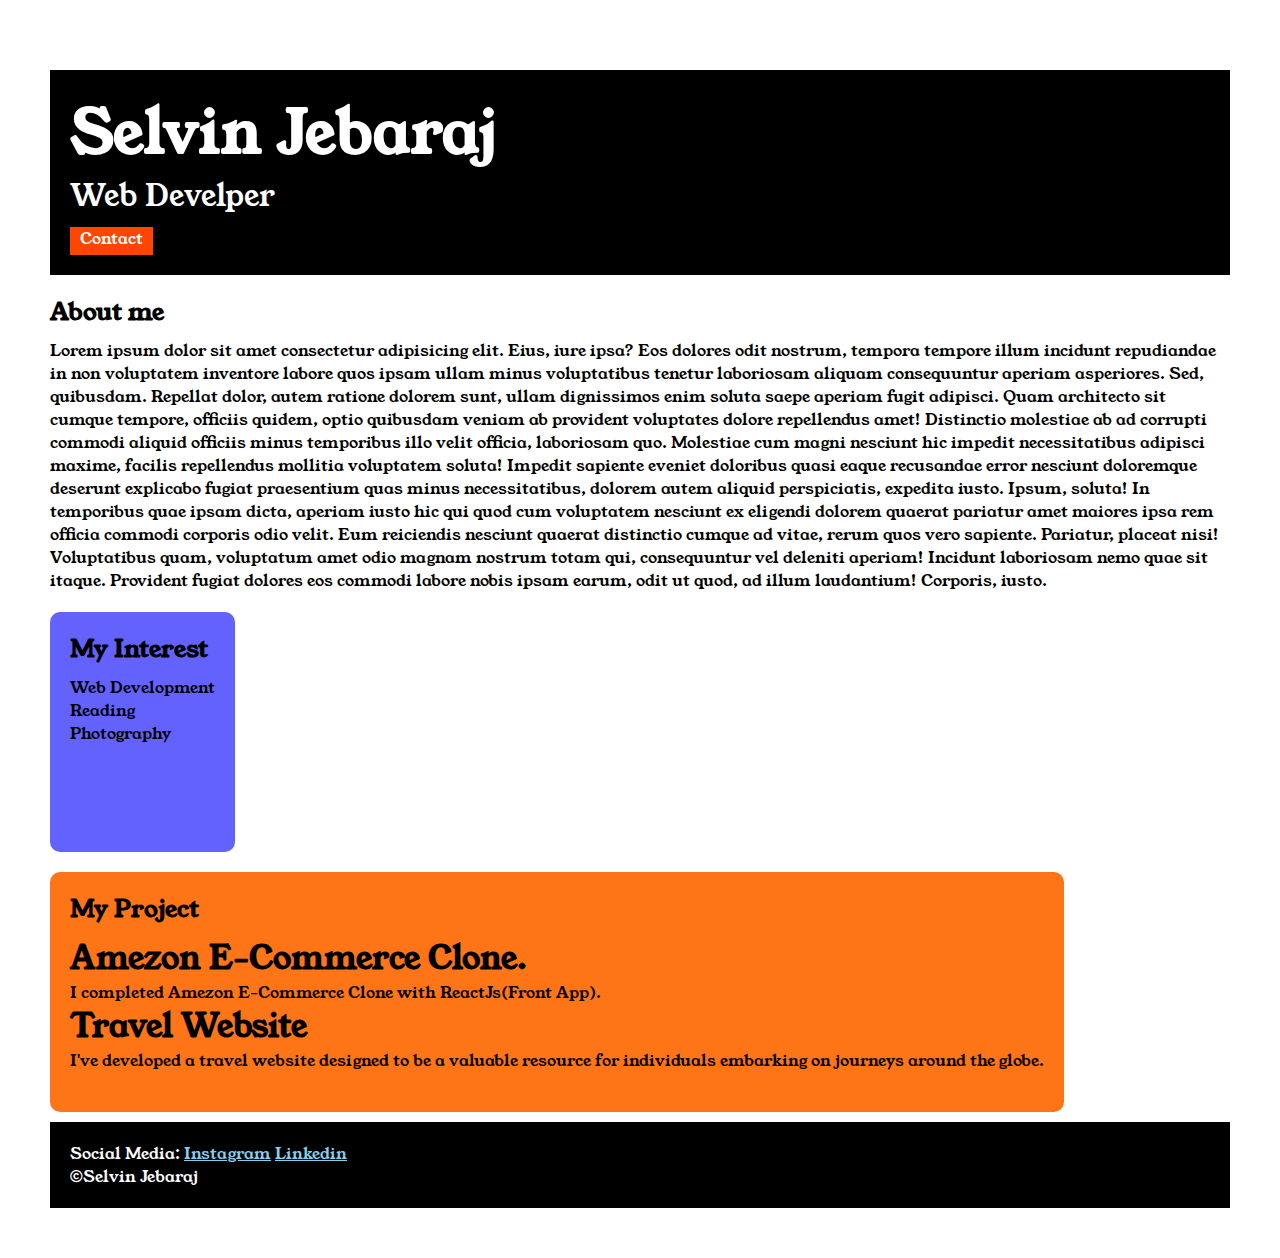
<file: index.html>
<!DOCTYPE html>
<html lang="en">
<head>
    <meta charset="UTF-8">
    <meta http-equiv="X-UA-Compatible" content="IE=edge">
    <meta name="viewport" content="width=device-width, initial-scale=1.0">
    <link rel="stylesheet" href="style.css">
    <link rel="preconnect" href="https://fonts.googleapis.com">
<link rel="preconnect" href="https://fonts.gstatic.com" crossorigin>
<link href="https://fonts.googleapis.com/css2?family=Young+Serif&display=swap" rel="stylesheet">
    <title>Portfolio</title>
</head>
<body>
<div class="container">
    <div class="sec-one">
        <h1 class="sec-one__name">Selvin Jebaraj</h1>
    
    <p class="sec-one__role">Web Develper</p>
    <a href="contact.html" class="sec-one__contact">Contact</a>

    </div>
   <div class="sec-two">
    <h2 class="sec-two__title">About me</h2>
    <p class="sec-two__desc">Lorem ipsum dolor sit amet consectetur adipisicing elit. Eius, iure ipsa? Eos dolores odit nostrum, tempora tempore illum incidunt repudiandae in non voluptatem inventore labore quos ipsam ullam minus voluptatibus tenetur laboriosam aliquam consequuntur aperiam asperiores. Sed, quibusdam. Repellat dolor, autem ratione dolorem sunt, ullam dignissimos enim soluta saepe aperiam fugit adipisci. Quam architecto sit cumque tempore, officiis quidem, optio quibusdam veniam ab provident voluptates dolore repellendus amet! Distinctio molestiae ab ad corrupti commodi aliquid officiis minus temporibus illo velit officia, laboriosam quo. Molestiae cum magni nesciunt hic impedit necessitatibus adipisci maxime, facilis repellendus mollitia voluptatem soluta! Impedit sapiente eveniet doloribus quasi eaque recusandae error nesciunt doloremque deserunt explicabo fugiat praesentium quas minus necessitatibus, dolorem autem aliquid perspiciatis, expedita iusto. Ipsum, soluta! In temporibus quae ipsam dicta, aperiam iusto hic qui quod cum voluptatem nesciunt ex eligendi dolorem quaerat pariatur amet maiores ipsa rem officia commodi corporis odio velit. Eum reiciendis nesciunt quaerat distinctio cumque ad vitae, rerum quos vero sapiente. Pariatur, placeat nisi! Voluptatibus quam, voluptatum amet odio magnam nostrum totam qui, consequuntur vel deleniti aperiam! Incidunt laboriosam nemo quae sit itaque. Provident fugiat dolores eos commodi labore nobis ipsam earum, odit ut quod, ad illum laudantium! Corporis, iusto.</p>
   </div>
   
   <div class="sec-three">
    <h2 class="sec-three__title">My Interest</h2> 
    <ul class="sec-three__desc">
     <li>Web Development</li>
     <li>Reading</li>
     <li>Photography</li>
     </ul>
   </div>
  
   <div class="sec-four">
    <h2 class="sec-four__title">My Project</h2>
    <ul class="sec-four__desc">
        <li>
            <h1>Amezon E-Commerce Clone.</h1>
            <p>I completed Amezon E-Commerce Clone with ReactJs(Front App).</p>
        </li>

        <li>
            <h1>Travel Website</h1>
            <p>I've developed a travel website designed to be a valuable resource for individuals embarking on journeys around the globe.</p>

        </li>
    </ul>
   </div>
  
   <div class="sec-five">

    <p class="sec-five__title">
        Social Media:
        <a href="https://www.instagram.com/">Instagram</a>
        <a href="https://www.linkedin.com/">Linkedin</a>
        </p>
        <p class="sec-five__desc">&copy;Selvin Jebaraj</p>

  </div>
   

    
</div>
   
    

</body>
</html>
</file>
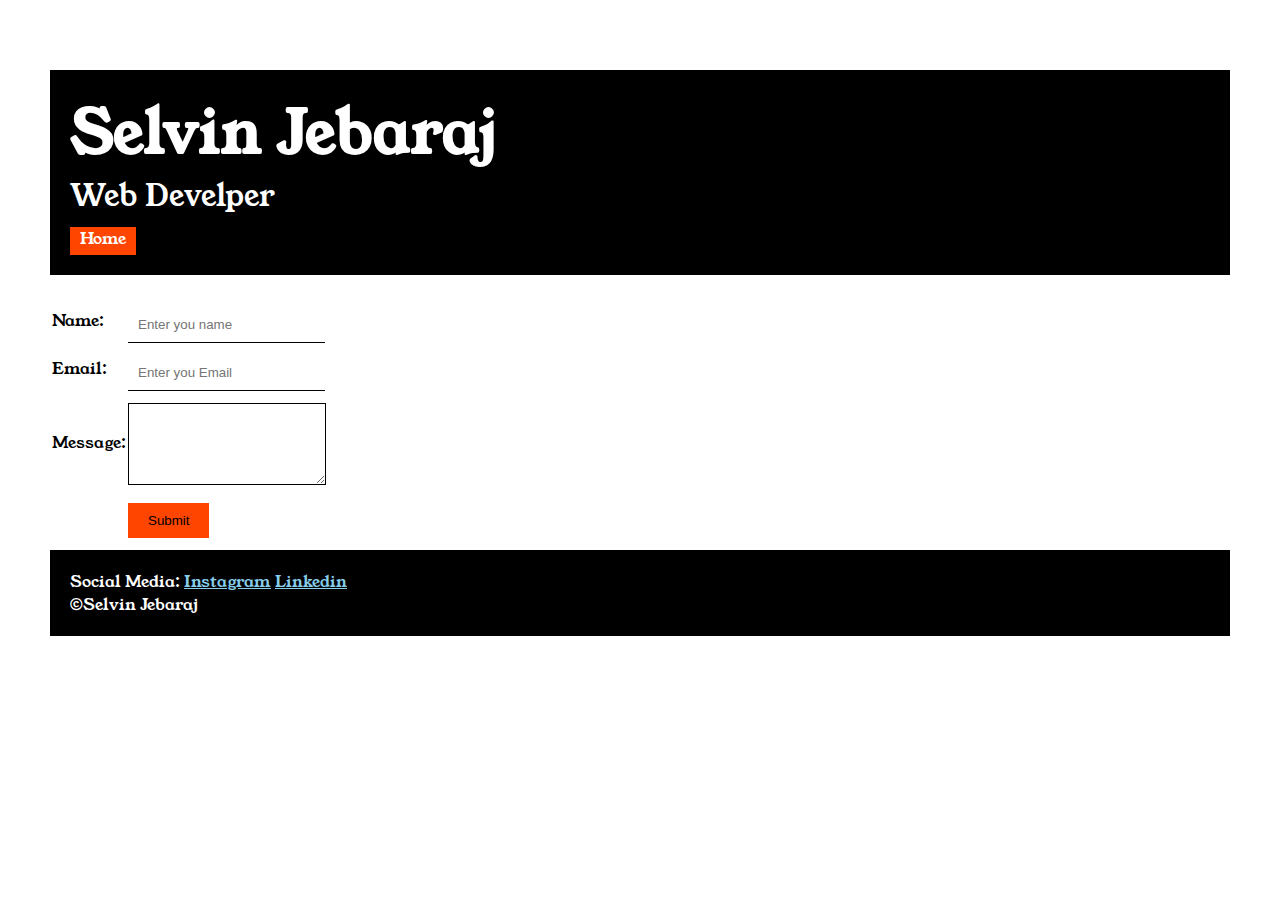
<file: contact.html>
<!DOCTYPE html>
<html lang="en">
<head>
    <meta charset="UTF-8">
    <meta http-equiv="X-UA-Compatible" content="IE=edge">
    <meta name="viewport" content="width=device-width, initial-scale=1.0">
    <link rel="stylesheet" href="style.css">
    <link rel="preconnect" href="https://fonts.googleapis.com">
<link rel="preconnect" href="https://fonts.gstatic.com" crossorigin>
<link href="https://fonts.googleapis.com/css2?family=Young+Serif&display=swap" rel="stylesheet">
<title>Contact</title>
</head>
<body>
    <div class="container">
    <div class="sec-one">
        <h1 class="sec-one__name">Selvin Jebaraj</h1>
    
    <p class="sec-one__role">Web Develper</p>
    <a href="index.html" class="sec-one__contact">Home</a>

    </div>

    <div class="contact-form">

        <form action="/submit" method="post">
            <table>
                <tr>
                    <td>Name:</td>
                    <td><input type="text" placeholder="Enter you name" name="name" class="contact-form__input" required></td>
                </tr>
                <tr>
                    <td>Email:</td>
                    <td><input type="email" placeholder="Enter you Email" name="email" class="contact-form__input" required></td>
                </tr>
                <tr>
                    <td>Message:</td>
                    <td><textarea name="message" rows="4" class="contact-form__textarea"required></textarea></td>
                </tr>
                <tr>
                    <td></td><td colspan="2"><input type="submit" value="Submit" class="contact-form__submit"></td>
                </tr>
            </table>
        </form>
        

    </div>
        
    
    <div class="sec-five">

        <p class="sec-five__title">
            Social Media:
            <a href="https://www.instagram.com/">Instagram</a>
            <a href="https://www.linkedin.com/">Linkedin</a>
            </p>
            <p class="sec-five__desc">&copy;Selvin Jebaraj</p>
    
      </div>
    
    </div>
        
</body>
</html>
</file>
<file: style.css>
*{
    padding: 0%;
    margin: 0px;
}

body{
    font-family: 'Young Serif', serif;
}

.container{
    padding: 50px;
}

.sec-one{
    background-color: black;
    color: white;
    padding: 20px;
}

.sec-one__contact{
    background-color: orangered;
    color: white;
    text-decoration: none;
    padding-top:px5 ;
    padding-bottom: 5px;
    padding-left: 10px;
    padding-right: 10px;
    display: inline-block;
    margin-top:10px ;
}

.sec-one__name{
    font-size: 60px;
}

.sec-one__role{
    font-size: 30px;
}

.sec-one,.sec-two,.sec-three,.sec-four,.sec-five{
    margin-top:20px ;
}

.sec-one__desc,.sec-two__desc,.sec-three__desc,.sec-four__desc,.sec-five{
    margin-top:10px ;
}

.sec-five{
    background-color: black;
    color: white;
    padding: 20px;
}

.sec-five__title a{
 color: skyblue;   
}

.sec-three li,.sec-four li{
    list-style: none;
}

.sec-three{
    background-color: #6462fd;
    color: black;
    display: inline-block;
    height: 200px;
    padding: 20px;
    border-radius: 10px;
    vertical-align: top;
}

.sec-four{
    background-color: #fe7517;
    color: black;
    display: inline-block;
    height: 200px;
    padding: 20px;
    border-radius: 10px;
    vertical-align: top;
}

.contact-form{
    margin-top: 20px;
}

.contact-form__input,.contact-form__textarea,.contact-form__submit{
    margin-top: 10px;
}

.contact-form__input{
    padding: 10px;
    border: none;
    border-bottom: solid black 1px;
}

.contact-form__textarea{
    padding: 10px;
    border: solid black 1px;
    
}


.contact-form__submit{
    padding-top: 10px;
    padding-bottom:10px ;
    padding-left: 20px;
    padding-right: 20px;
    border: none;
    background-color: orangered;
    color: black;
}
</file>
